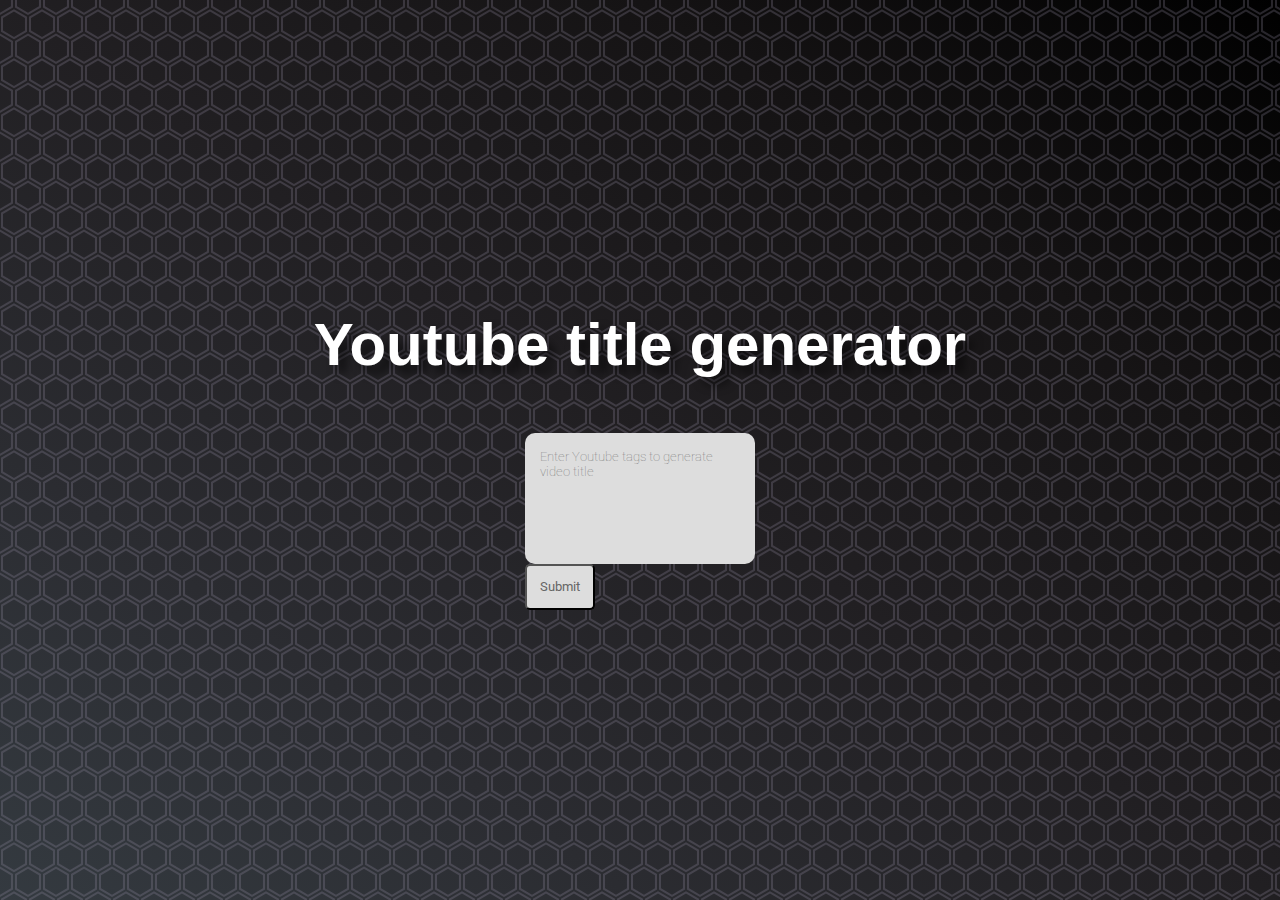
<file: templates/index.html>
<!doctype html>
<html lang="en">
  <head>
    <!-- Required meta tags -->
    <meta charset="utf-8">
    <meta name="viewport" content="width=device-width, initial-scale=1, shrink-to-fit=no">
    <title>Youtube Title Generator</title>
      <link rel ="stylesheet" href="../static/styling.css">
  </head>
  <body>
  <h1>Youtube title generator</h1>
  <br>
    <div class ="pattern">
      <form action="/generate_title" method="POST">
          <textarea class="textarea" rows = "5" cols = "50" placeholder="Enter Youtube tags to generate video title" name="youtube_tags_text_area"></textarea>
      <button type="submit" class="btn btn-primary">Submit</button>
      </form>
    </div>
  </body>
</html>
</file>
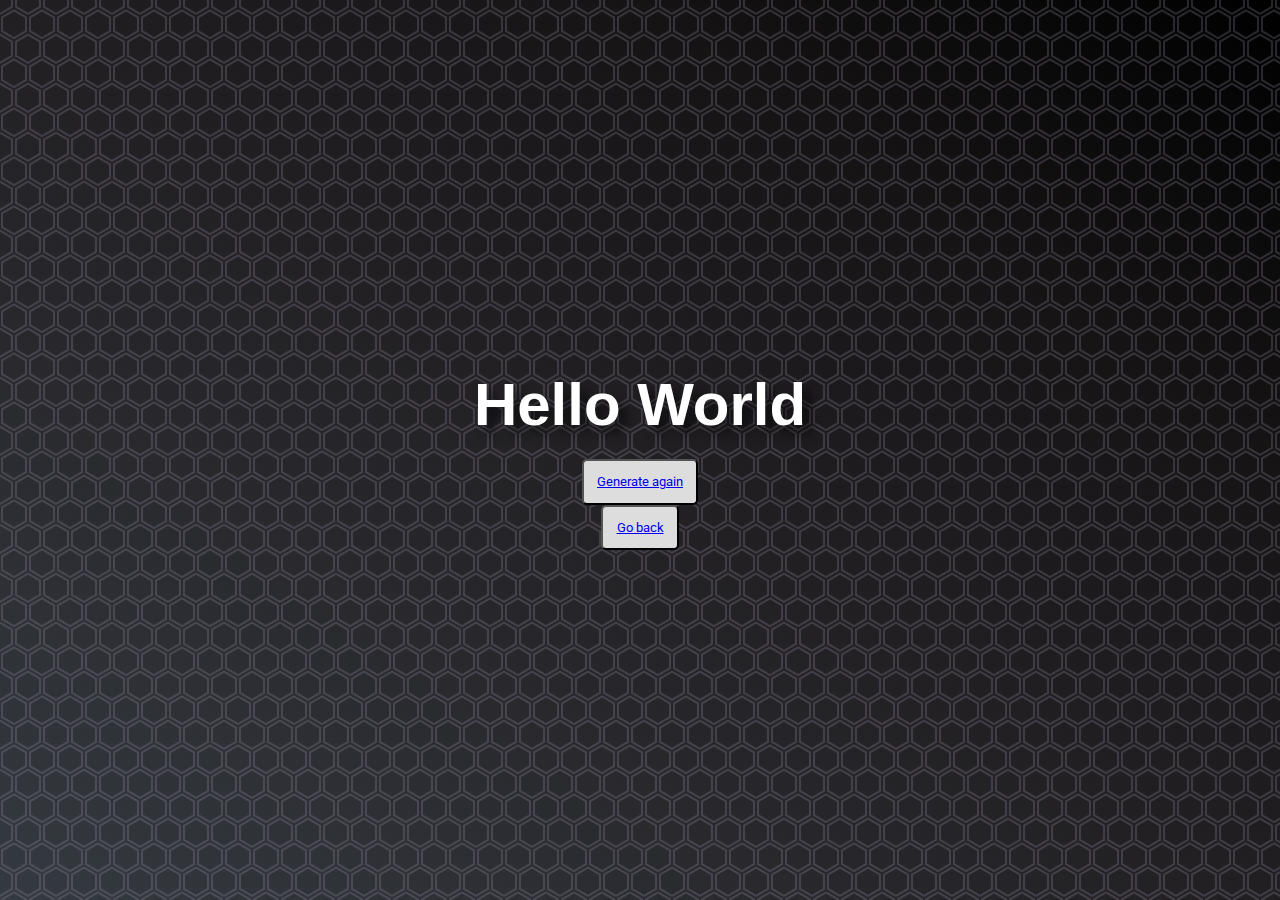
<file: templates/generate_title.html>
<!DOCTYPE html>
<html lang="en">
<head>
    <meta charset="UTF-8">
    <title>Title Generations</title>
    <link rel ="stylesheet" href="../static/styling.css">
</head>
<body>
    <h1>Hello World</h1>
    <button type = "button"><a href="/generate_again">Generate again</a></button>
    <button><a href="/">Go back</a></button>
</body>
</html>
</file>
<file: static/styling.css>
@import url('https://fonts.googleapis.com/css2?family=Roboto&display=swap');


body {
    font-family: 'Share Tech', sans-serif;
    font-size: 30px;
    color: white;
    display: flex;
    justify-content: center;
    align-items: center;
    flex-direction: column;
    margin: 0;
    width: 100vw;
    height: 100vh;
    text-shadow: 8px 8px 10px #0000008c;
    background-color: #343a40;
    background-image: url("data:image/svg+xml,%3Csvg xmlns='http://www.w3.org/2000/svg' width='28' height='49' viewBox='0 0 28 49'%3E%3Cg fill-rule='evenodd'%3E%3Cg id='hexagons' fill='%239C92AC' fill-opacity='0.25' fill-rule='nonzero'%3E%3Cpath d='M13.99 9.25l13 7.5v15l-13 7.5L1 31.75v-15l12.99-7.5zM3 17.9v12.7l10.99 6.34 11-6.35V17.9l-11-6.34L3 17.9zM0 15l12.98-7.5V0h-2v6.35L0 12.69v2.3zm0 18.5L12.98 41v8h-2v-6.85L0 35.81v-2.3zM15 0v7.5L27.99 15H28v-2.31h-.01L17 6.35V0h-2zm0 49v-8l12.99-7.5H28v2.31h-.01L17 42.15V49h-2z'/%3E%3C/g%3E%3C/g%3E%3C/svg%3E"), linear-gradient(to right top, #343a40, #2b2c31, #211f22, #151314, #000000);
}

.textarea {
    display: flex;
    justify-content: center;
    background-color: #dddddd;
    color: #666666;
    padding: 1em;
    border-radius: 10px;
    border: 2px solid transparent;
    outline: none;
    font-family: 'Roboto', sans-serif;
    font-weight: 50;
    width: 200px;
    height: 100px;
    transition: all 0.2s;
    resize: none;
}

.textarea:hover {
    cursor: pointer;
    background-color: #eeeeee;
}

.textarea:focus {
    cursor: text;
    color: #333333;
    background-color: aliceblue;
    border: 2px solid transparent;
    justify-content: center;


}

button {
    display: flex;
    justify-content: center;
    background-color: #dddddd;
    color: #666666;
    transition: all 0.2s;
    font-family: 'Roboto', sans-serif;
    padding: 1em;
    border-radius: 5px;


}

button:hover {
    color: #333333;
    background-color: aliceblue;
    border-color: #333333;
}

h1 {
    margin: 20px;
}
</file>
